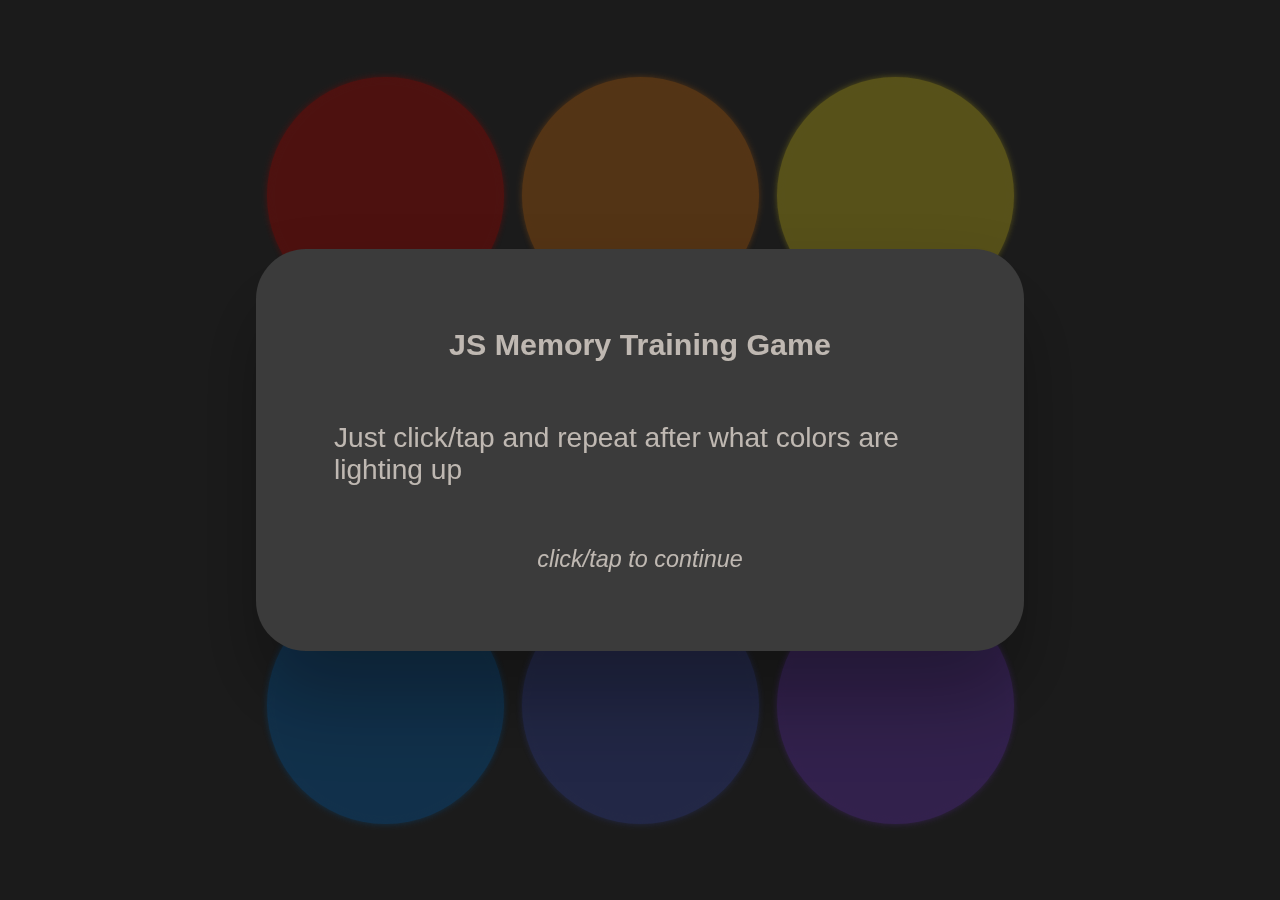
<file: index.html>
<!DOCTYPE html>
<html lang="en">
<head>
    <meta charset="UTF-8">
    <meta http-equiv="X-UA-Compatible" content="IE=edge">
    <meta name="viewport" content="width=device-width, initial-scale=1.0">
    <title>JS Memory Game</title>
    <link rel="stylesheet" href="style.css">
    <link rel="shortcut icon" href="#">
</head>
<body>
    <div class="titleHowToPlay">
        <h2>JS Memory Training Game</h2>
        <p> Just click/tap and repeat after what colors are lighting up</p>
        <sub>click/tap to continue</sub>
    </div>
    <div class="container">
        <div class="square1"></div>
        <div class="square2"></div>
        <div class="square3"></div>
        <div class="square4"></div>
        <div class="menu">
            <button class="startBtn">Start</button>
            <button class="howToPlayBtn">How to Play</button>
            <!-- <button class="howToPlayBtn">Musician Mode</button> -->
        </div>
        <div class="square5"></div>
        <div class="square6"></div>
        <div class="square7"></div>
        <div class="square8"></div>
    </div>
    <div class="overlay"></div>
    <script src="script.js"></script>
</body>
</html>
</file>
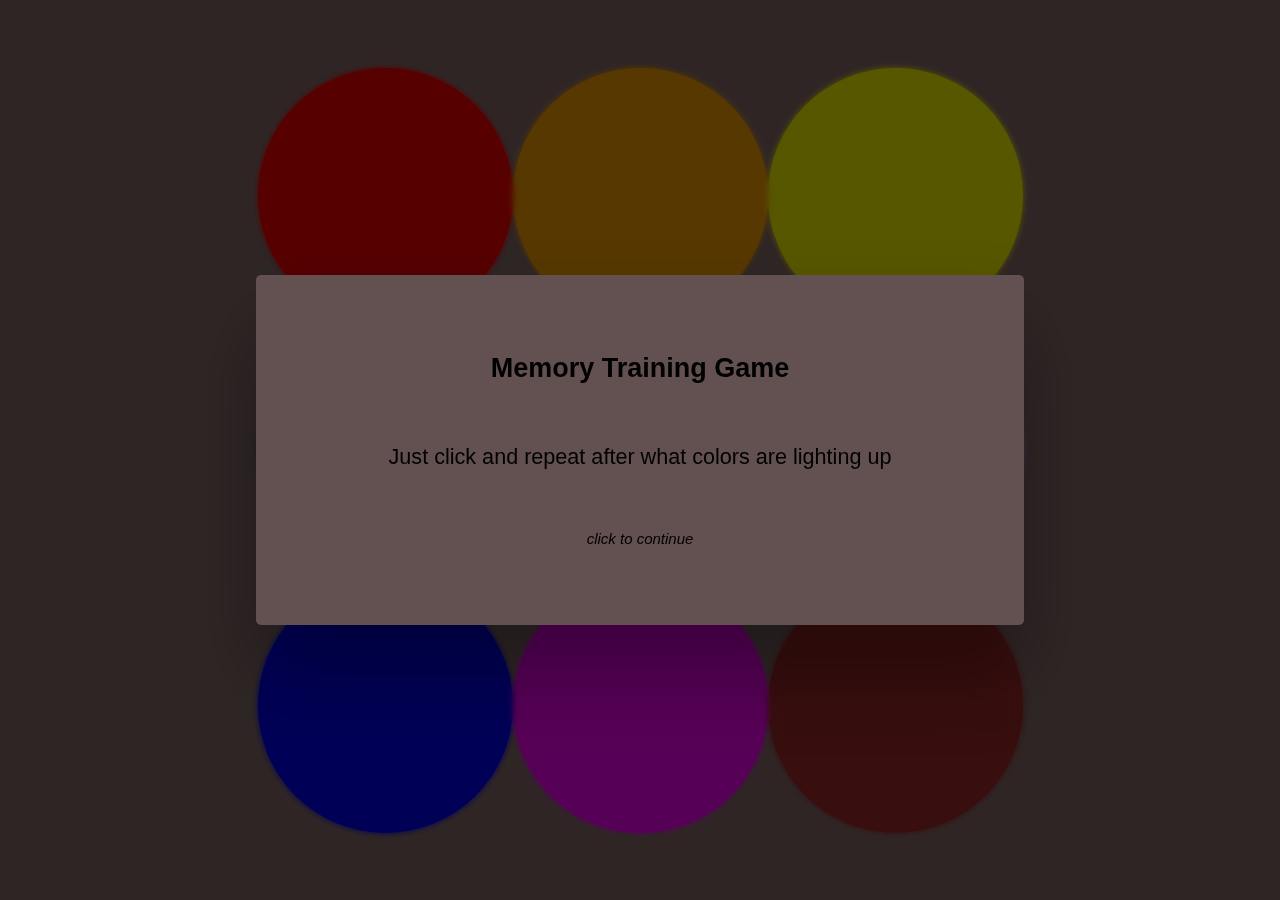
<file: 002-js-game-v0.2/index.html>
<!DOCTYPE html>
<html lang="en">
<head>
    <meta charset="UTF-8">
    <meta http-equiv="X-UA-Compatible" content="IE=edge">
    <meta name="viewport" content="width=device-width, initial-scale=1.0">
    <title>Document</title>
    <link rel="stylesheet" href="style.css">
    <link rel="shortcut icon" href="#">
</head>
<body>
    <div class="titleHowToPlay">
        <h2>Memory Training Game</h2>
        <p> Just click and repeat after what colors are lighting up</p>
        <sub>click to continue</sub>
    </div>
    <div class="container">
        <div class="square1"></div>
        <div class="square2"></div>
        <div class="square3"></div>
        <div class="square4"></div>
        <div class="menu">
            <button class="startBtn">Start</button>
            <button class="howToPlayBtn">How to Play</button>
            <!-- <button class="howToPlayBtn">Musician Mode</button> -->
        </div>
        <div class="square5"></div>
        <div class="square6"></div>
        <div class="square7"></div>
        <div class="square8"></div>
    </div>
    <div class="overlay"></div>
    <script src="script.js"></script>
</body>
</html>
</file>
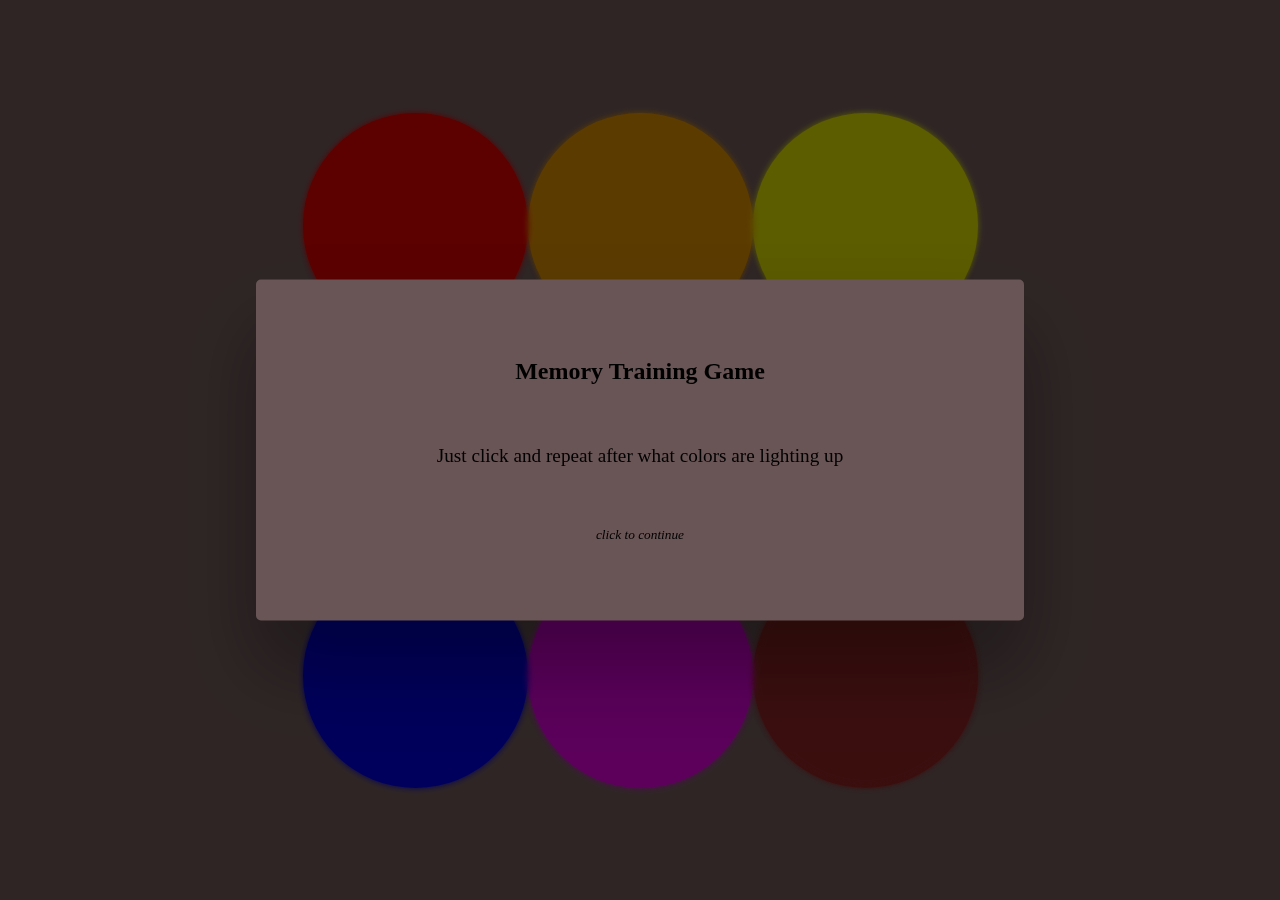
<file: js game v0.1/index.html>
<!DOCTYPE html>
<html lang="en">
<head>
    <meta charset="UTF-8">
    <meta http-equiv="X-UA-Compatible" content="IE=edge">
    <meta name="viewport" content="width=device-width, initial-scale=1.0">
    <title>Document</title>
    <link rel="stylesheet" href="style.css">
</head>
<body>
    <div class="titleHowToPlay">
        <h2>Memory Training Game</h2>
        <p> Just click and repeat after what colors are lighting up</p>
        <sub>click to continue</sub>
    </div>
    <div class="container">
        <div class="square1"></div>
        <div class="square2"></div>
        <div class="square3"></div>
        <div class="square4"></div>
        <div class="menu">
            <button class="startBtn">Start</button>
            <button class="howToPlayBtn">How to Play</button>
        </div>
        <div class="square5"></div>
        <div class="square6"></div>
        <div class="square7"></div>
        <div class="square8"></div>
    </div>
    <div class="overlay"></div>
    <script src="script.js"></script>
</body>
</html>
</file>
<file: style.css>
* {
    margin: 0;
    padding: 0;
    box-sizing: border-box;
    font-size: 1em;
}

body {
    display: flex;
    align-items: center;
    justify-content: center;
    background-color: #454545;
    font-family: Verdana, Geneva, Tahoma, sans-serif;
    filter: brightness(85%);
    font-size: large;
}

.container {
    margin-top: 7.5vh;
    margin-bottom: 7.5vh;
    height: 85vh;
    width: 85vh;
    display: grid;
    grid-template: 1fr 1fr 1fr/ 1fr 1fr 1fr;
    

    grid-template-areas: 
        "square1 square2 square3"
        "square4 menu square5"
        "square6 square7 square8";
}

.square1 {
    grid-area: square1;
    background-color:   #e3342f;
    border-radius: 50%;
    margin: 0.5em;
}

.square2 {
    grid-area: square2;
    background-color: #f6993f;
    border-radius: 50%;
    margin: 0.5em;
}

.square3 {
    grid-area: square3;
    background-color: #ffed4a;
    border-radius: 50%;
    margin: 0.5em;
}

.square4 {
    grid-area: square4;
    background-color: #38c172;
    border-radius: 50%;
    margin: 0.5em;
}

.menu {
    grid-area: menu;
    background-color: white;
    display: flex;
    align-items: center;
    justify-content: space-evenly;
    flex-direction: column;
    border-radius: 50%;
    background-color: inherit;
    color: rgb(255, 255, 255);
    text-align: center;
    margin: 0.5em;
}

button {
    border-radius: 8px;
    padding: 10px;
}

.square5 {
    grid-area: square5;
    background-color: #4dc0b5;
    border-radius: 50%;
    margin: 0.5em;
}

.square6 {
    grid-area: square6;
    background-color: #3490dc;
    border-radius: 50%;
    margin: 0.5em;
}

.square7 {
    grid-area: square7;
    background-color: #6574cd;
    border-radius: 50%;
    margin: 0.5em;
}

.square8 {
    grid-area: square8;
    background-color: #9561e2;
    border-radius: 50%;
    margin: 0.5em;
}

.overlay {
    position: absolute;
    top: 0;
    left: 0;
    width: 100%;
    height: 100%;
    background-color: rgba(0, 0, 0, 0.6);
    backdrop-filter: blur(3px);
    z-index: 5;
}


.titleHowToPlay {
    position: absolute;
    top: 50%;
    left: 50%;
    transform: translate(-50%, -50%);
    width: 60%;
    background-color: inherit;
    padding: 3rem;
    border-radius: 50px;
    box-shadow: 0 3rem 5rem rgba(0, 0, 0, 0.3);
    z-index: 10;
    display: flex;
    flex-direction: column;
    align-items: center;
    justify-content: space-around;
    color: #E1D9D1;
    font-size: 1.3em;
}

h2{
    padding: 30px;
    font-size: 1.3em;
}

p{
    padding: 30px;
    font-size: larger;
}

sub{
    font-style: italic;
    padding: 30px;
}

.howToPlayBtn{
    cursor: pointer;
}

.glow{
    animation: glow 0.4s alternate;
}

@keyframes glow {
    from {
        box-shadow: none;
    }
    to {
        box-shadow: 0px 0px 50px 5px #0ff;
    }
}

@media only screen and (min-width:320px) and (max-width: 425px) {
    .titleHowToPlay{
        padding: 0;
        font-size: medium;
    }

    .container{
      height: 50vh;
      width: 50vh;
      margin-top: 50vw;
        
    }

    .menu{
        font-size: small;
        
    }

   
    button{
        padding: 0.3em;
    }

    .overlay{
        height: 100vh;
    }
}
</file>
<file: 002-js-game-v0.2/style.css>
* {
    margin: 0;
    padding: 0;
    box-sizing: border-box;
}

body {
    display: flex;
    align-items: center;
    justify-content: center;
    background-color: rgb(117, 94, 94);
    font-family: Verdana, Geneva, Tahoma, sans-serif;
    filter: brightness(85%);
    font-size: large;
}

.container {
    margin-top: 7.5vh;
    margin-bottom: 7.5vh;
    height: 85vh;
    width: 85vh;
    display: grid;
    grid-template: 1fr 1fr 1fr/ 1fr 1fr 1fr;
    

    grid-template-areas: 
        "square1 square2 square3"
        "square4 menu square5"
        "square6 square7 square8";
}

.square1 {
    grid-area: square1;
    background-color: red;
    border-radius: 50%;
}

.square2 {
    grid-area: square2;
    background-color: orange;
    border-radius: 50%;
}

.square3 {
    grid-area: square3;
    background-color: yellow;
    border-radius: 50%;
}

.square4 {
    grid-area: square4;
    background-color: green;
    border-radius: 50%;
}

.menu {
    grid-area: menu;
    background-color: white;
    display: flex;
    align-items: center;
    justify-content: space-evenly;
    flex-direction: column;
    border-radius: 50%;
    background-color: inherit;
    color: rgb(255, 255, 255);
    text-align: center;
}

button {
    border-radius: 8px;
    padding: 10px;
}

.square5 {
    grid-area: square5;
    background-color: violet;
    border-radius: 50%;
}

.square6 {
    grid-area: square6;
    background-color: blue;
    border-radius: 50%;
}

.square7 {
    grid-area: square7;
    background-color: magenta;
    border-radius: 50%;
}

.square8 {
    grid-area: square8;
    background-color: brown;
    border-radius: 50%;
}

.overlay {
    position: absolute;
    top: 0;
    left: 0;
    width: 100%;
    height: 100%;
    background-color: rgba(0, 0, 0, 0.6);
    backdrop-filter: blur(3px);
    z-index: 5;
}


.titleHowToPlay {
    position: absolute;
    top: 50%;
    left: 50%;
    transform: translate(-50%, -50%);
    width: 60%;
    background-color: inherit;
    padding: 3rem;
    border-radius: 5px;
    box-shadow: 0 3rem 5rem rgba(0, 0, 0, 0.3);
    z-index: 10;
    display: flex;
    flex-direction: column;
    align-items: center;
    justify-content: space-around;
    color: rgb(0, 0, 0);
}

h2{
    padding: 30px;
}

p{
    padding: 30px;
    font-size: larger;
}

sub{
    font-style: italic;
    padding: 30px;
}

.howToPlayBtn{
    cursor: pointer;
}

.glow{
    animation: glow 0.4s alternate;
}

@keyframes glow {
    from {
        box-shadow: none;
    }
    to {
        box-shadow: 0px 0px 50px 5px #0ff;
    }
}
</file>
<file: js game v0.1/style.css>
* {
    margin: 0;
    padding: 0;
    box-sizing: border-box;
}

body {
    display: flex;
    align-items: center;
    justify-content: center;
    background-color: rgb(117, 94, 94);
}

.container {
    margin-top: 12.5vh;
    height: 75vh;
    width: 75vh;
    display: grid;
    grid-template: 1fr 1fr 1fr/ 1fr 1fr 1fr;
    margin-bottom: 12.5vh;

    grid-template-areas: 
        "square1 square2 square3"
        "square4 menu square5"
        "square6 square7 square8";
}

.square1 {
    grid-area: square1;
    background-color: red;
    border-radius: 50%;
}

.square2 {
    grid-area: square2;
    background-color: orange;
    border-radius: 50%;
}

.square3 {
    grid-area: square3;
    background-color: yellow;
    border-radius: 50%;
}

.square4 {
    grid-area: square4;
    background-color: green;
    border-radius: 50%;
}

.menu {
    grid-area: menu;
    background-color: white;
    display: flex;
    align-items: center;
    justify-content: space-evenly;
    flex-direction: column;
    border-radius: 50%;
    background-color: inherit;
    color: rgb(255, 255, 255);
    text-align: center;
}

button {
    border-radius: 8px;
    padding: 10px;
}

.square5 {
    grid-area: square5;
    background-color: violet;
    border-radius: 50%;
}

.square6 {
    grid-area: square6;
    background-color: blue;
    border-radius: 50%;
}

.square7 {
    grid-area: square7;
    background-color: magenta;
    border-radius: 50%;
}

.square8 {
    grid-area: square8;
    background-color: brown;
    border-radius: 50%;
}

.overlay {
    position: absolute;
    top: 0;
    left: 0;
    width: 100%;
    height: 100%;
    background-color: rgba(0, 0, 0, 0.6);
    backdrop-filter: blur(3px);
    z-index: 5;
}


.titleHowToPlay {
    position: absolute;
    top: 50%;
    left: 50%;
    transform: translate(-50%, -50%);
    width: 60%;
    background-color: inherit;
    padding: 3rem;
    border-radius: 5px;
    box-shadow: 0 3rem 5rem rgba(0, 0, 0, 0.3);
    z-index: 10;
    display: flex;
    flex-direction: column;
    align-items: center;
    justify-content: space-around;
}

h2{
    padding: 30px;
}

p{
    padding: 30px;
    font-size: larger;
}

sub{
    font-style: italic;
    padding: 30px;
}

.howToPlayBtn{
    cursor: pointer;
}

.glow{
    animation: glow 0.4s alternate;
}

@keyframes glow {
    from {
        box-shadow: none;
    }
    to {
        box-shadow: 0px 0px 50px 5px #0ff;
    }
}

body {
    filter: brightness(90%)
}
</file>
